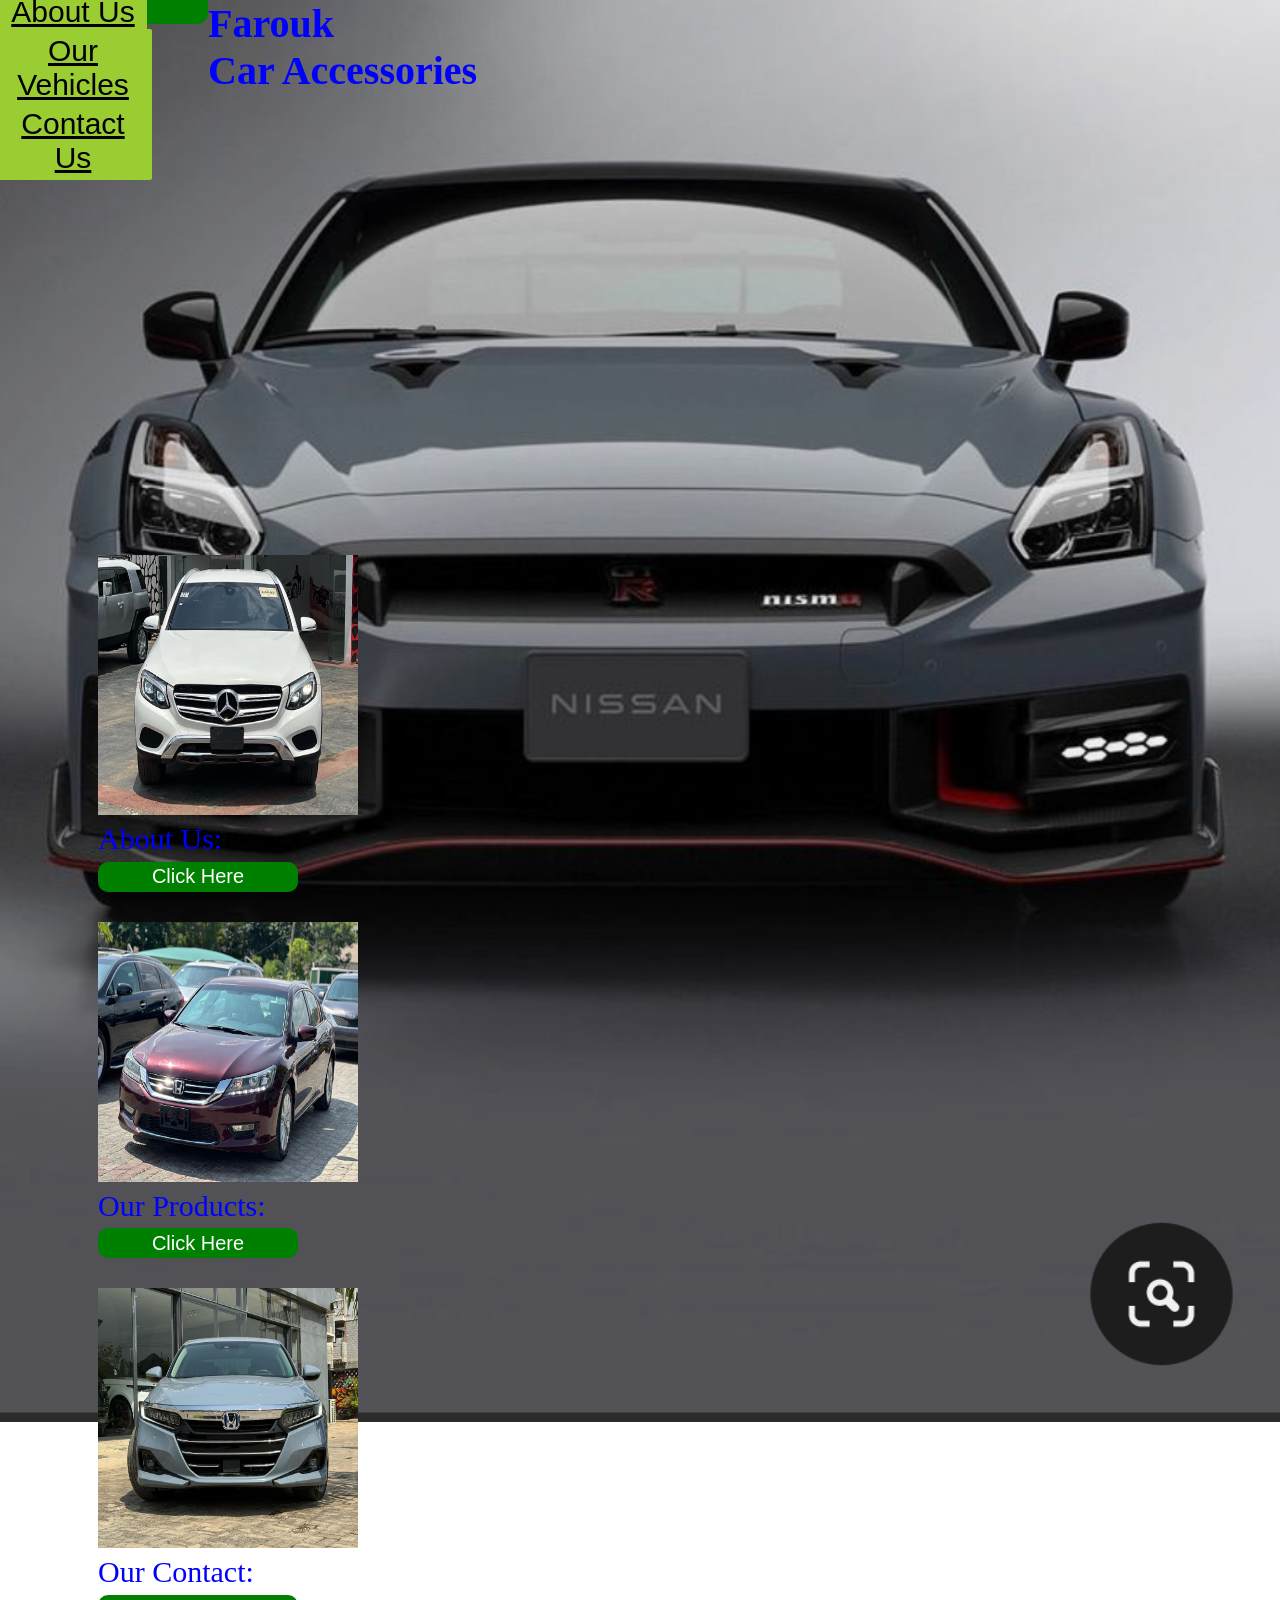
<file: index.html>
<!DOCTYPE html>
<html lang="en">
<head>
    <meta charset="UTF-8">
    <meta http-equiv="X-UA-Compatible" content="IE=edge">
    <meta name="viewport" content="width=device-width, initial-scale=1.0">
    <title></title>
    <link rel="stylesheet" href="styles.css">
    
</head>
<body>
    <h2>Farouk <br>Car Accessories</h2>

    <div class="container">
        
        <nav>
            
            <ul>
                <button>
                    
                <li><a href="about.html">About Us</a> </li>
                <li><a href="cars.html">Our Vehicles</a></li>
                <li><a href="about.html">Contact Us</a></li>
                </button>
            </ul>
            
        </nav>
    </div>
<p>
    <div class="price">
        <figure>
          <img src="./images/41.jpeg" alt="" width="260px" height="260px" />
          <figcaption>About Us: <br /><a href="about.html"><button>Click Here</button></a></figcaption>
        </figure><p>
            <figure>
                <img src="./images/42.jpeg" alt="" width="260px" height="260px" />
                <figcaption>Our Products: <br /><a href="cars.html"><button>Click Here</button></a> </figcaption>
              </figure>
        </p>
        
    </p>
    
    <figure>
        <img src="./images/IMG_023951_26124.jpeg" alt="" width="260px" height="260px" />
        <figcaption>Our Contact: <br /><a href="about.html"><button>Click Here</button></a> </figcaption>
      </figure>
        
      </div>
      
      
       
      </div>
      

        
</p>
</body>
</html>
</file>
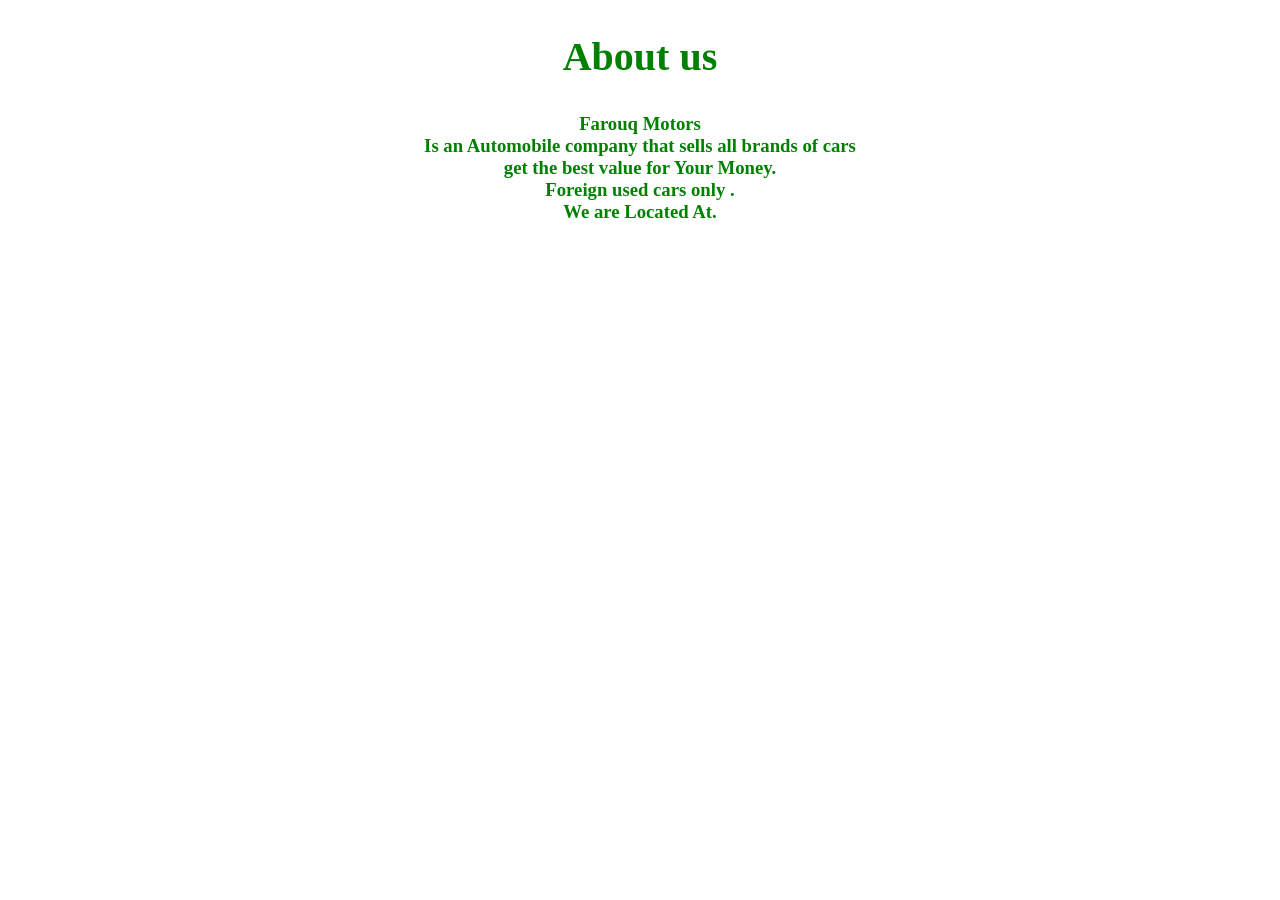
<file: about.html>
<!DOCTYPE html>
<html lang="en">
<head>
    <meta charset="UTF-8">
    <meta name="viewport" content="width=device-width, initial-scale=1.0">
    <title>Document</title>
    <style>
        .about 
{
	text-align: center;
    color: green;
    font-size: 40px;
}
#about 
{
	
}
h3{
    text-align: center;
    color: green;
    
}
    </style>
</head>
<body>
   
    
                            <h2 class="about ">About us</h2>
                            <h3>Farouq Motors<br> Is an Automobile company that sells all brands of cars <br> get the best value for Your Money.<br>Foreign used cars only  . <br> We are Located At.</h3>
                            
                        </div>
</file>
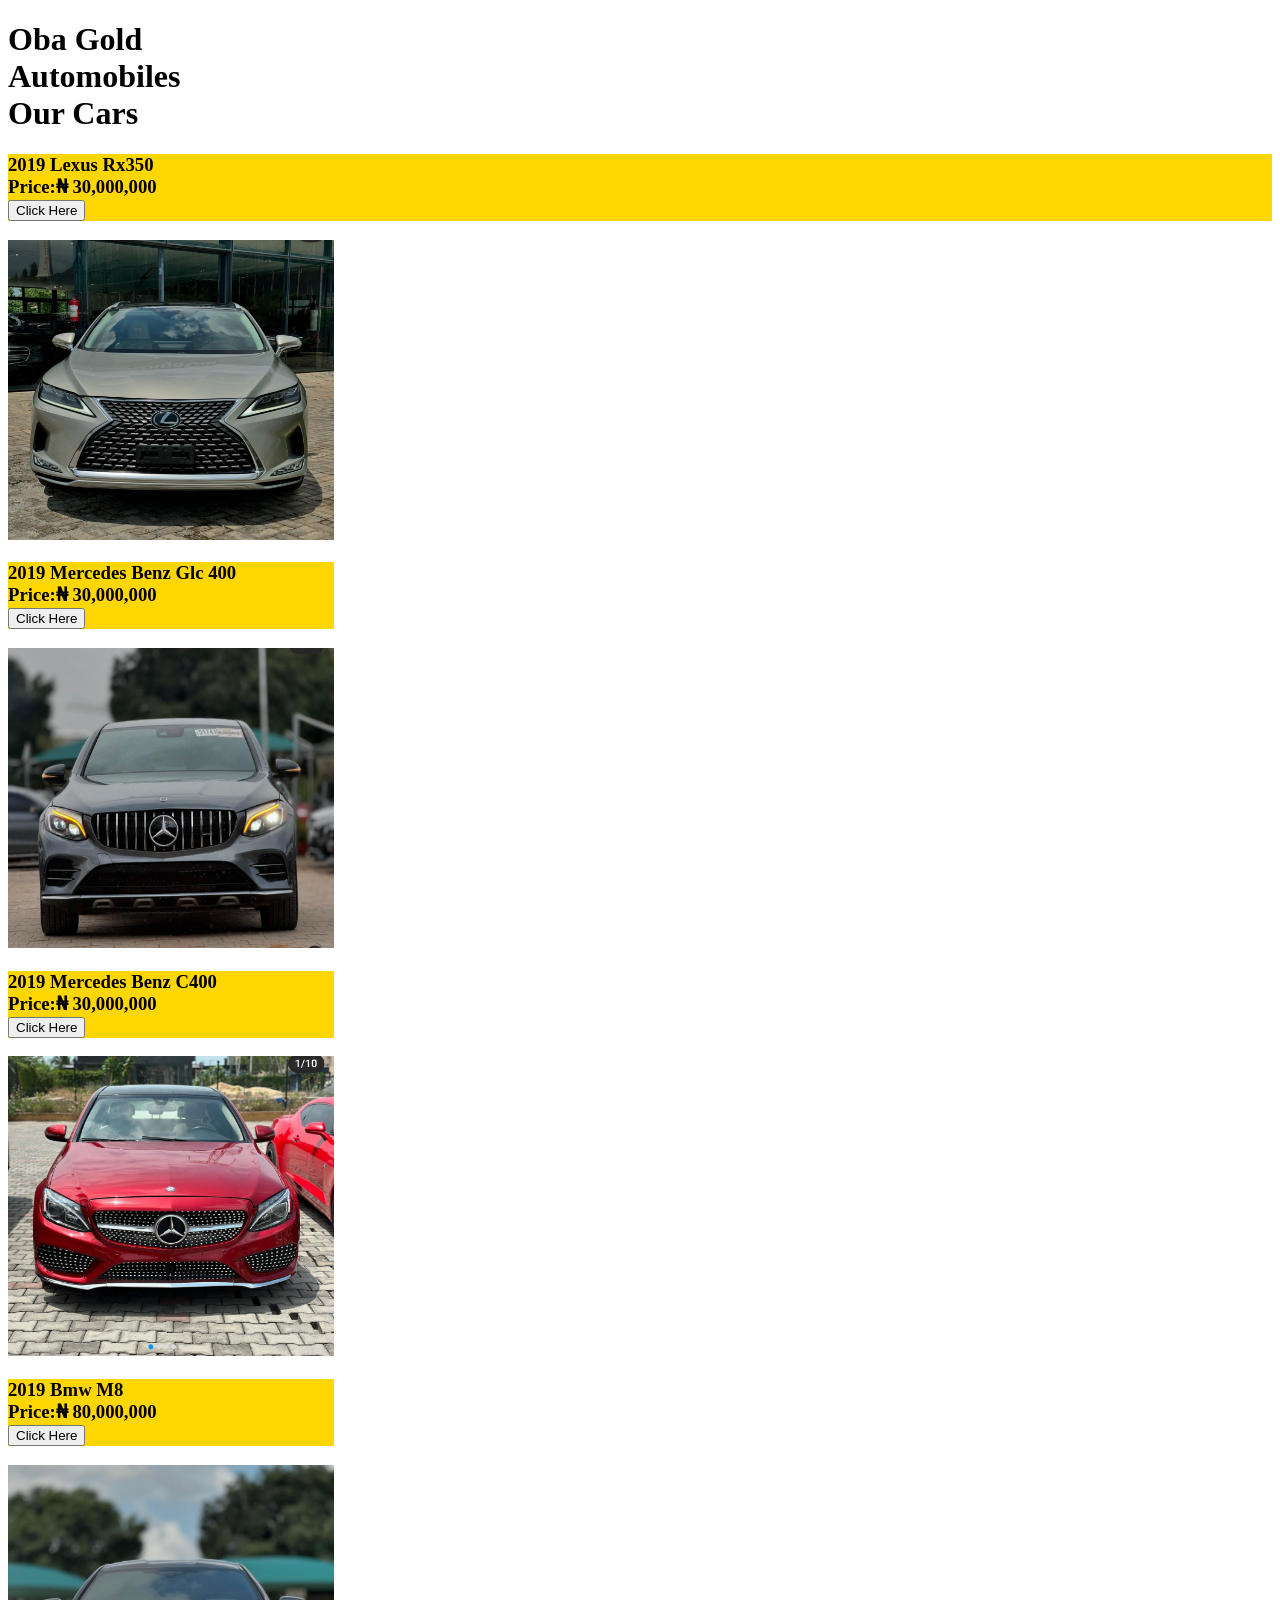
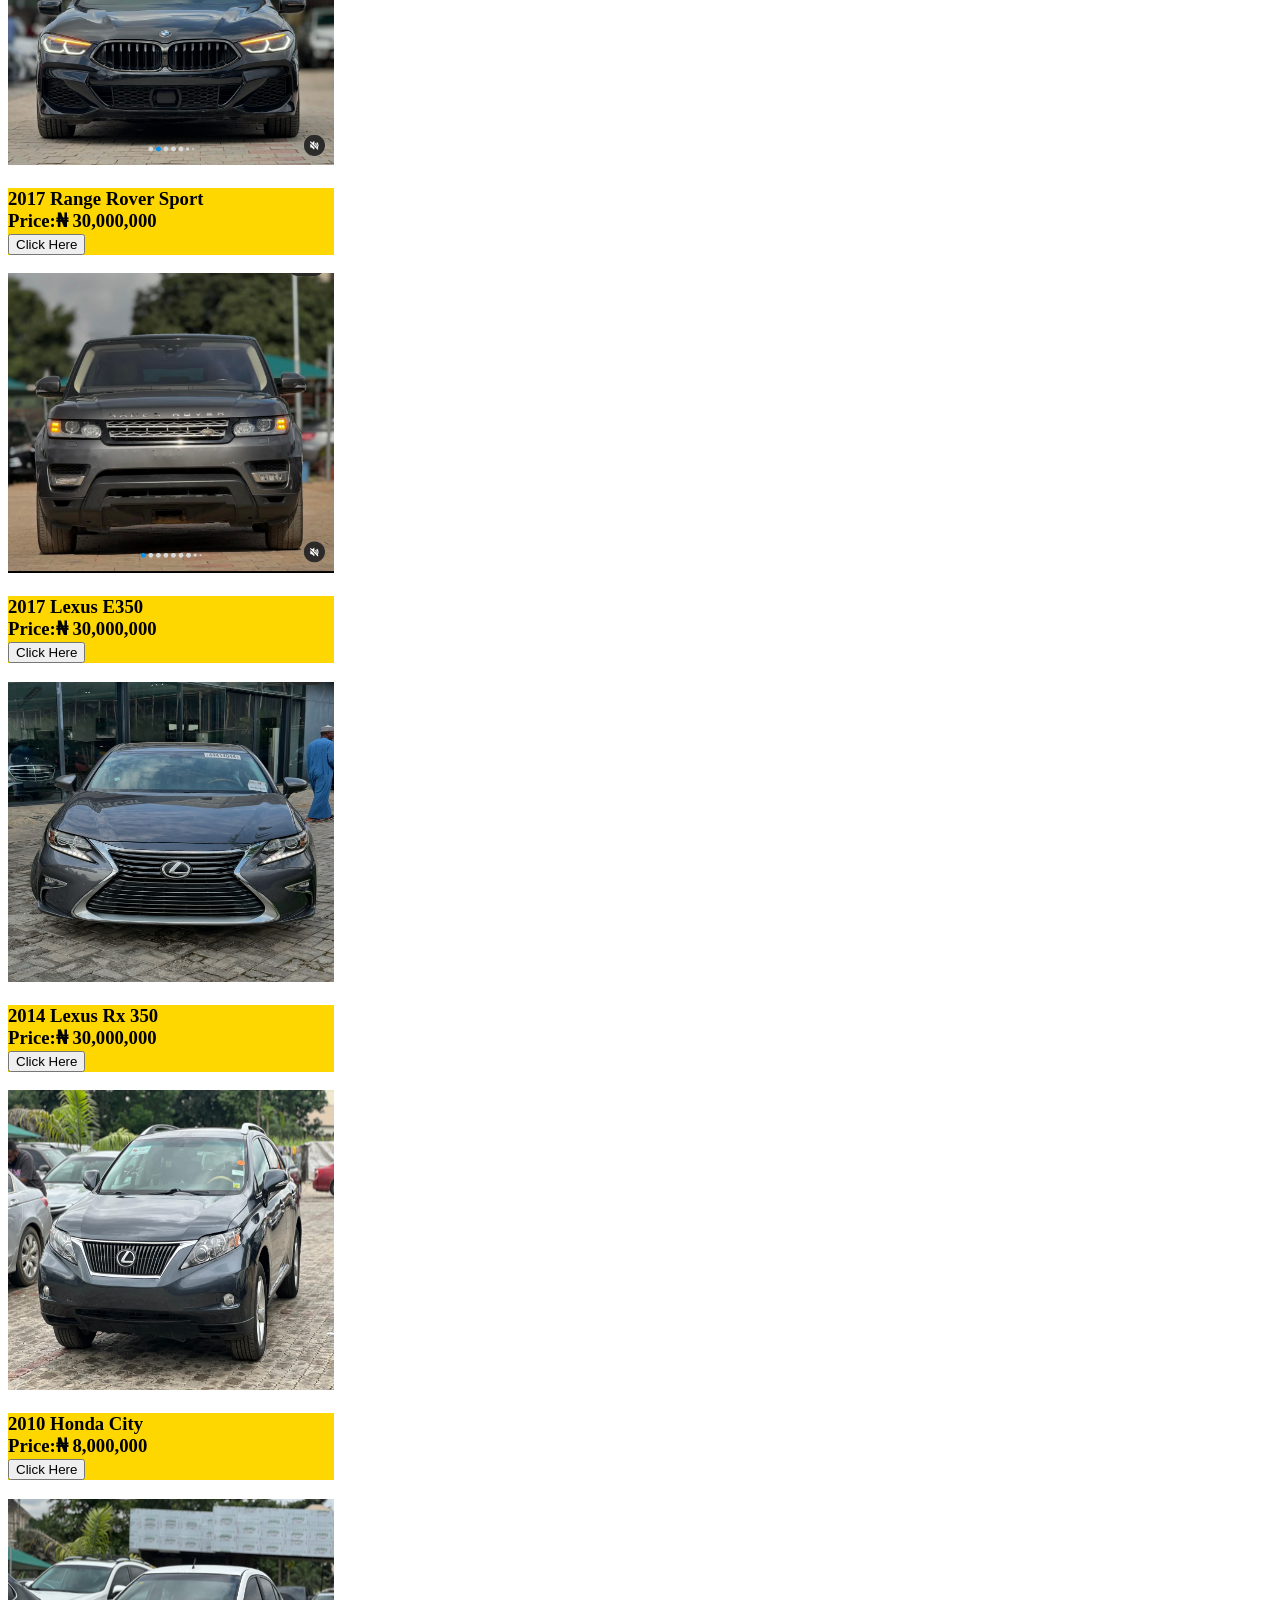
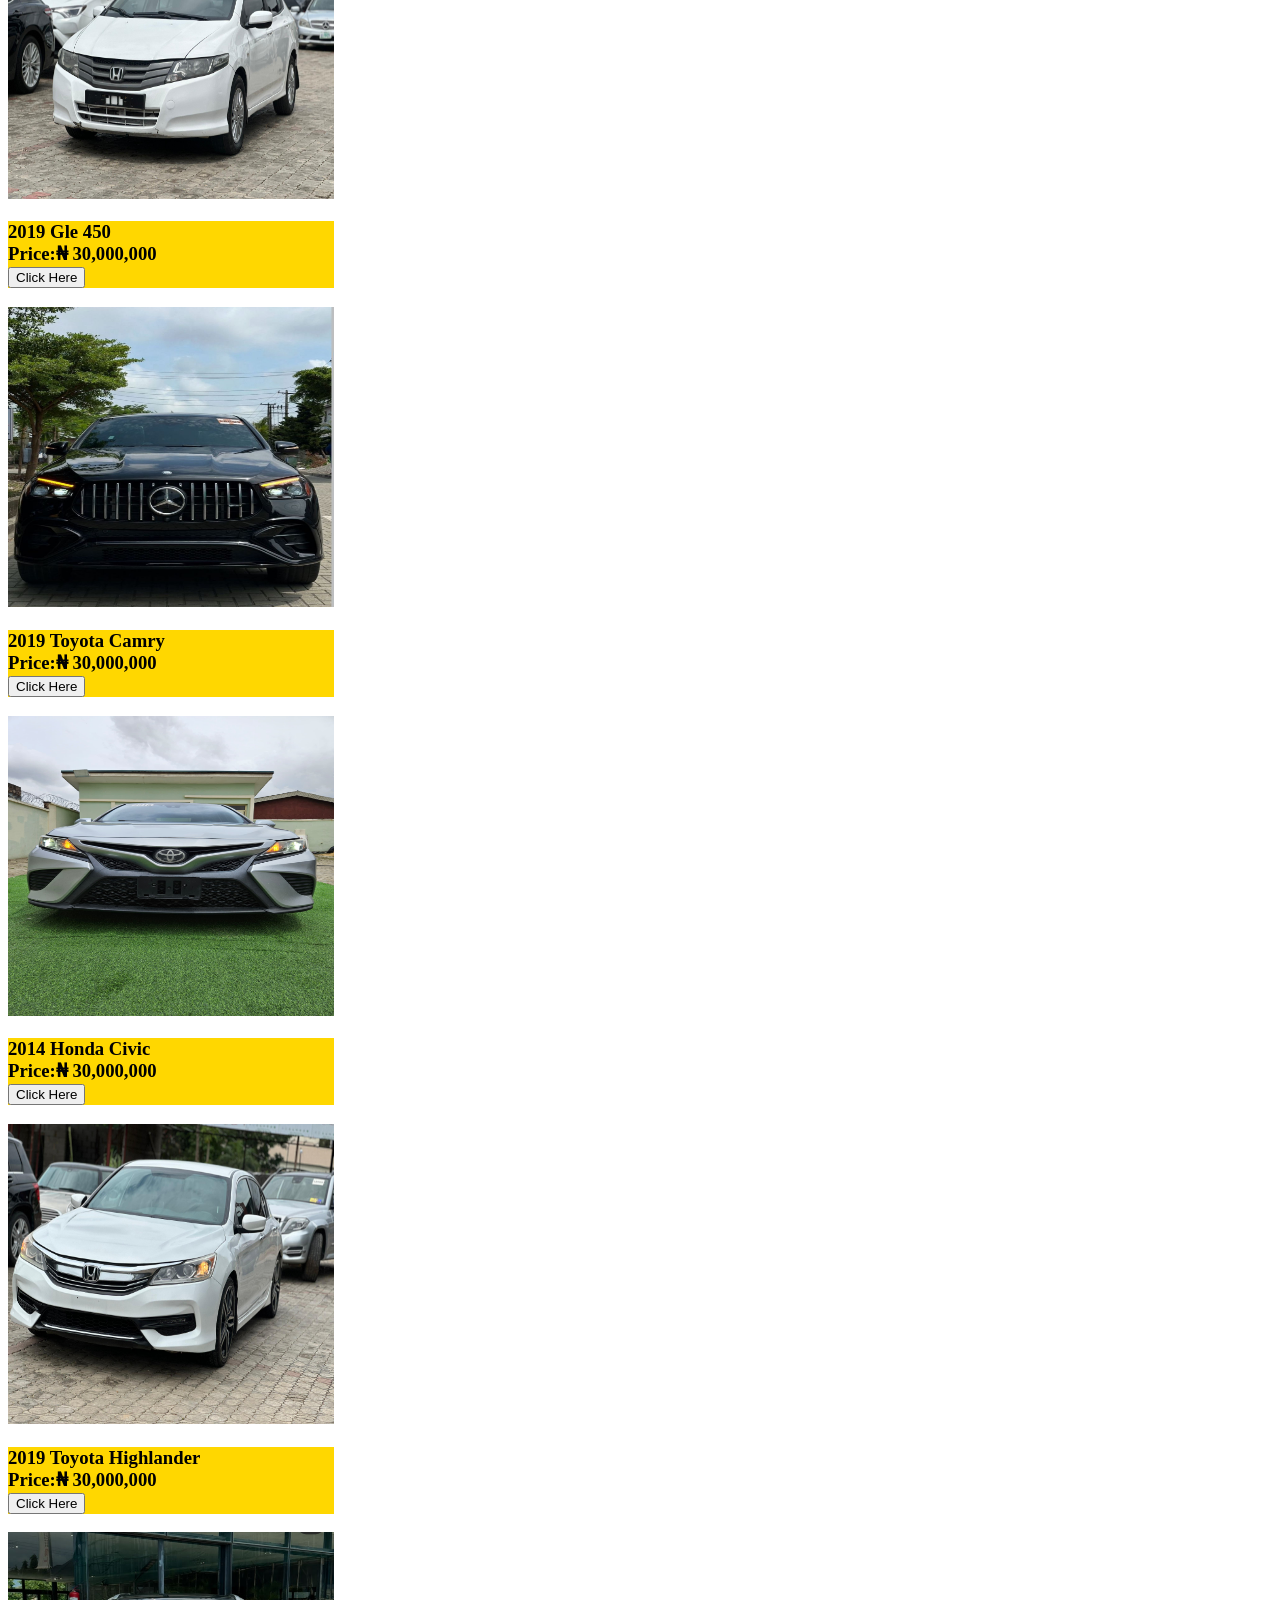
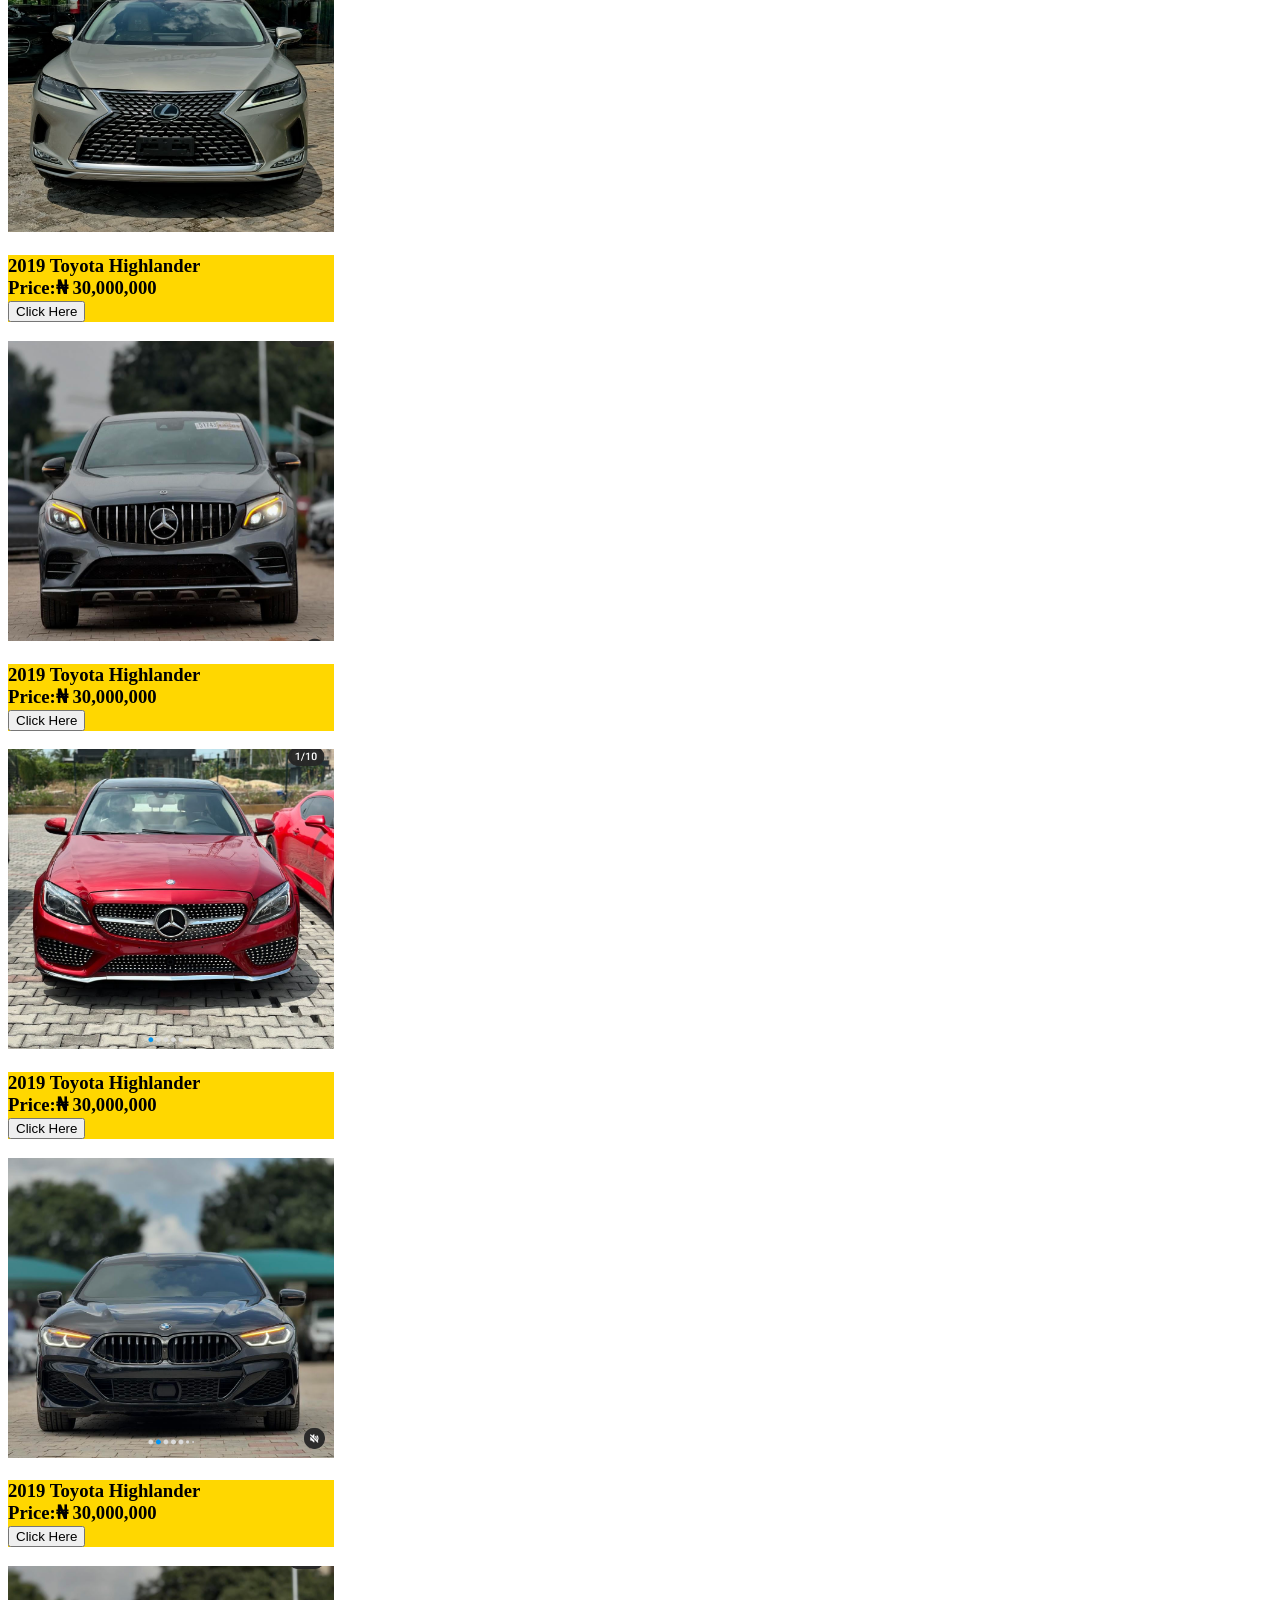
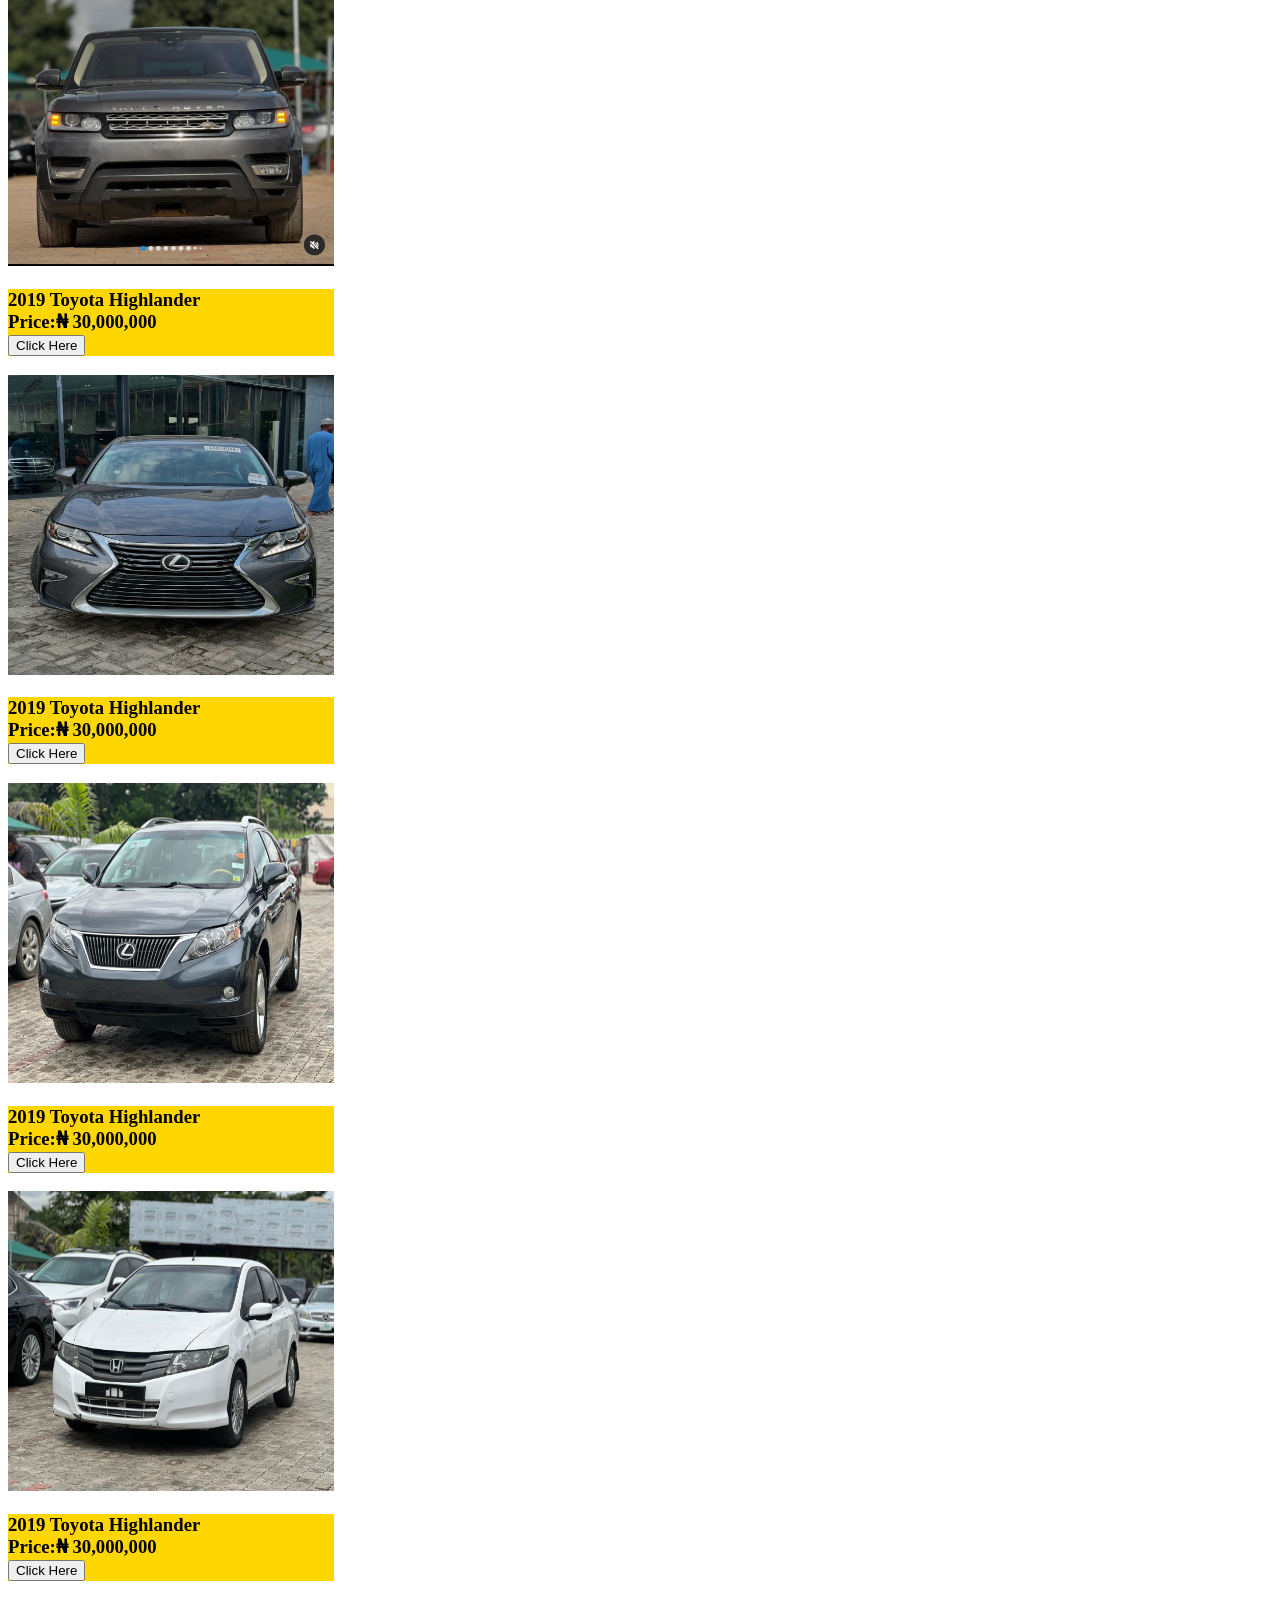
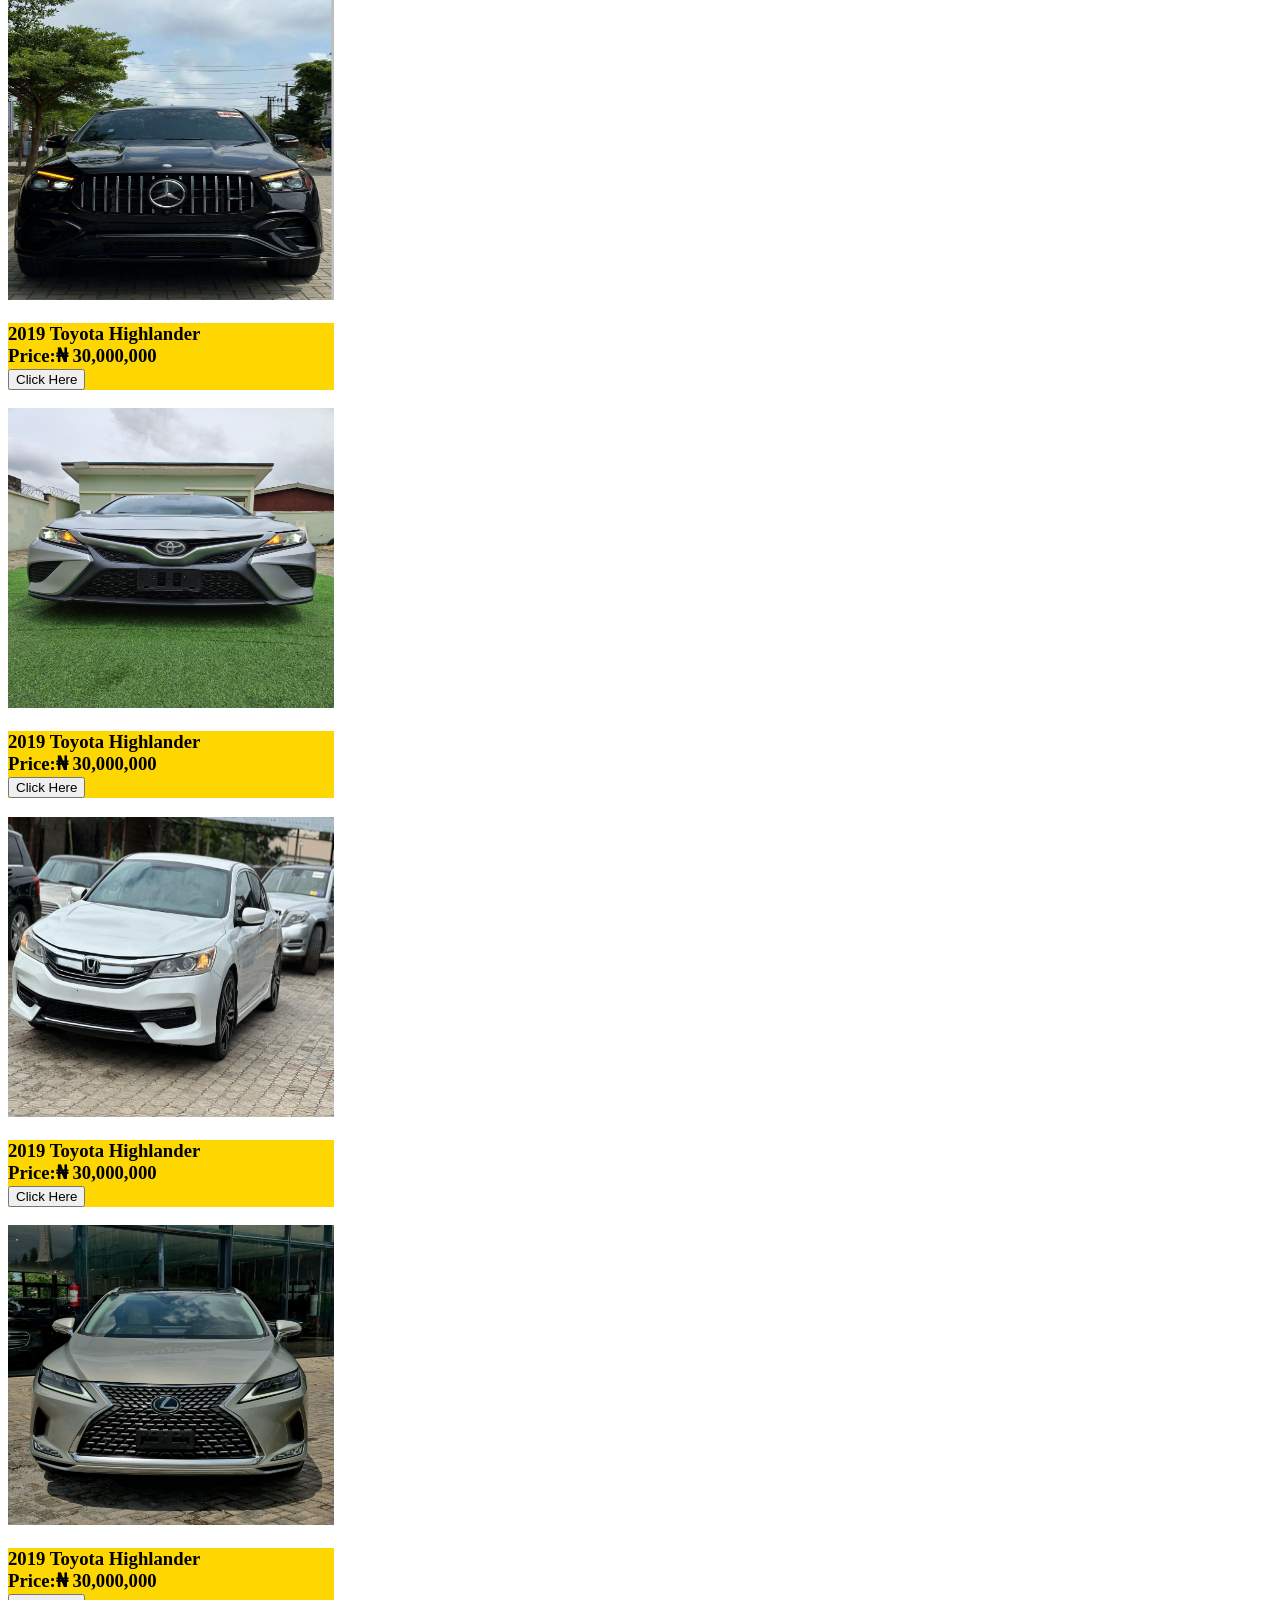
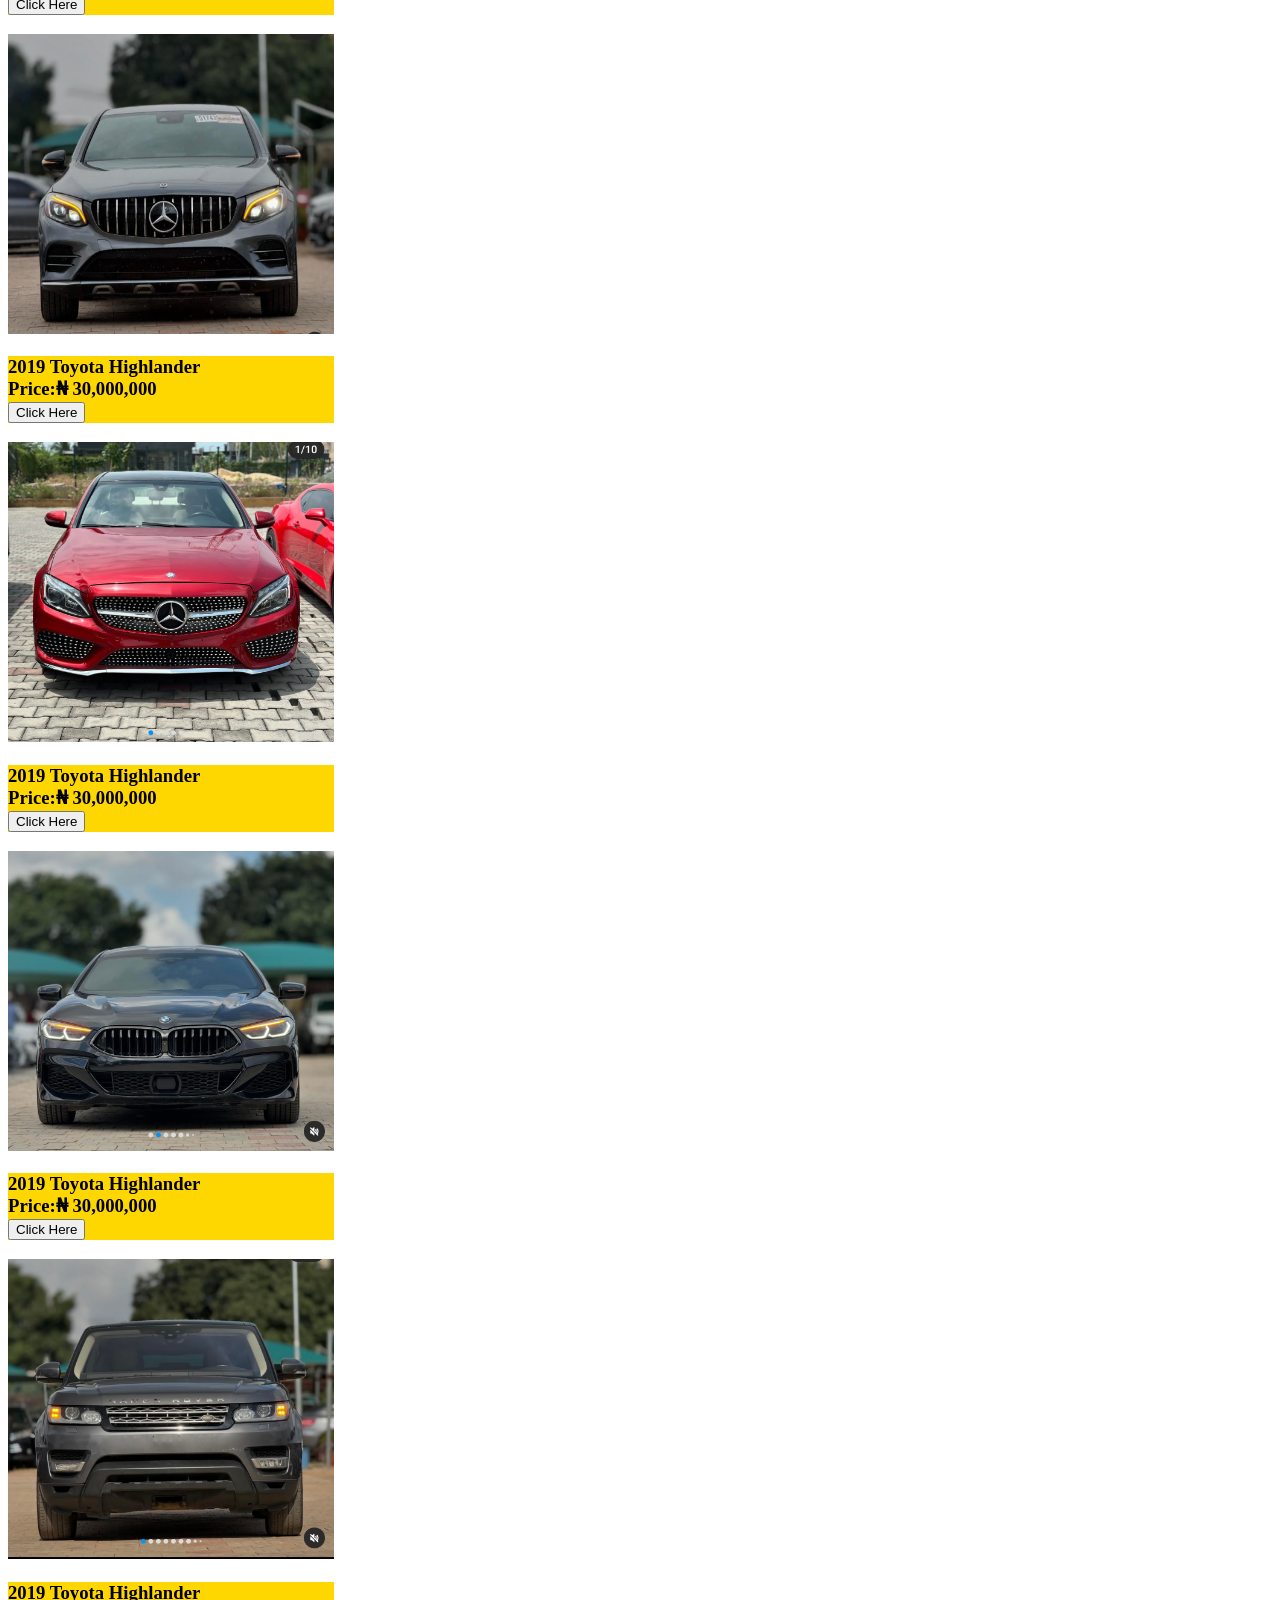
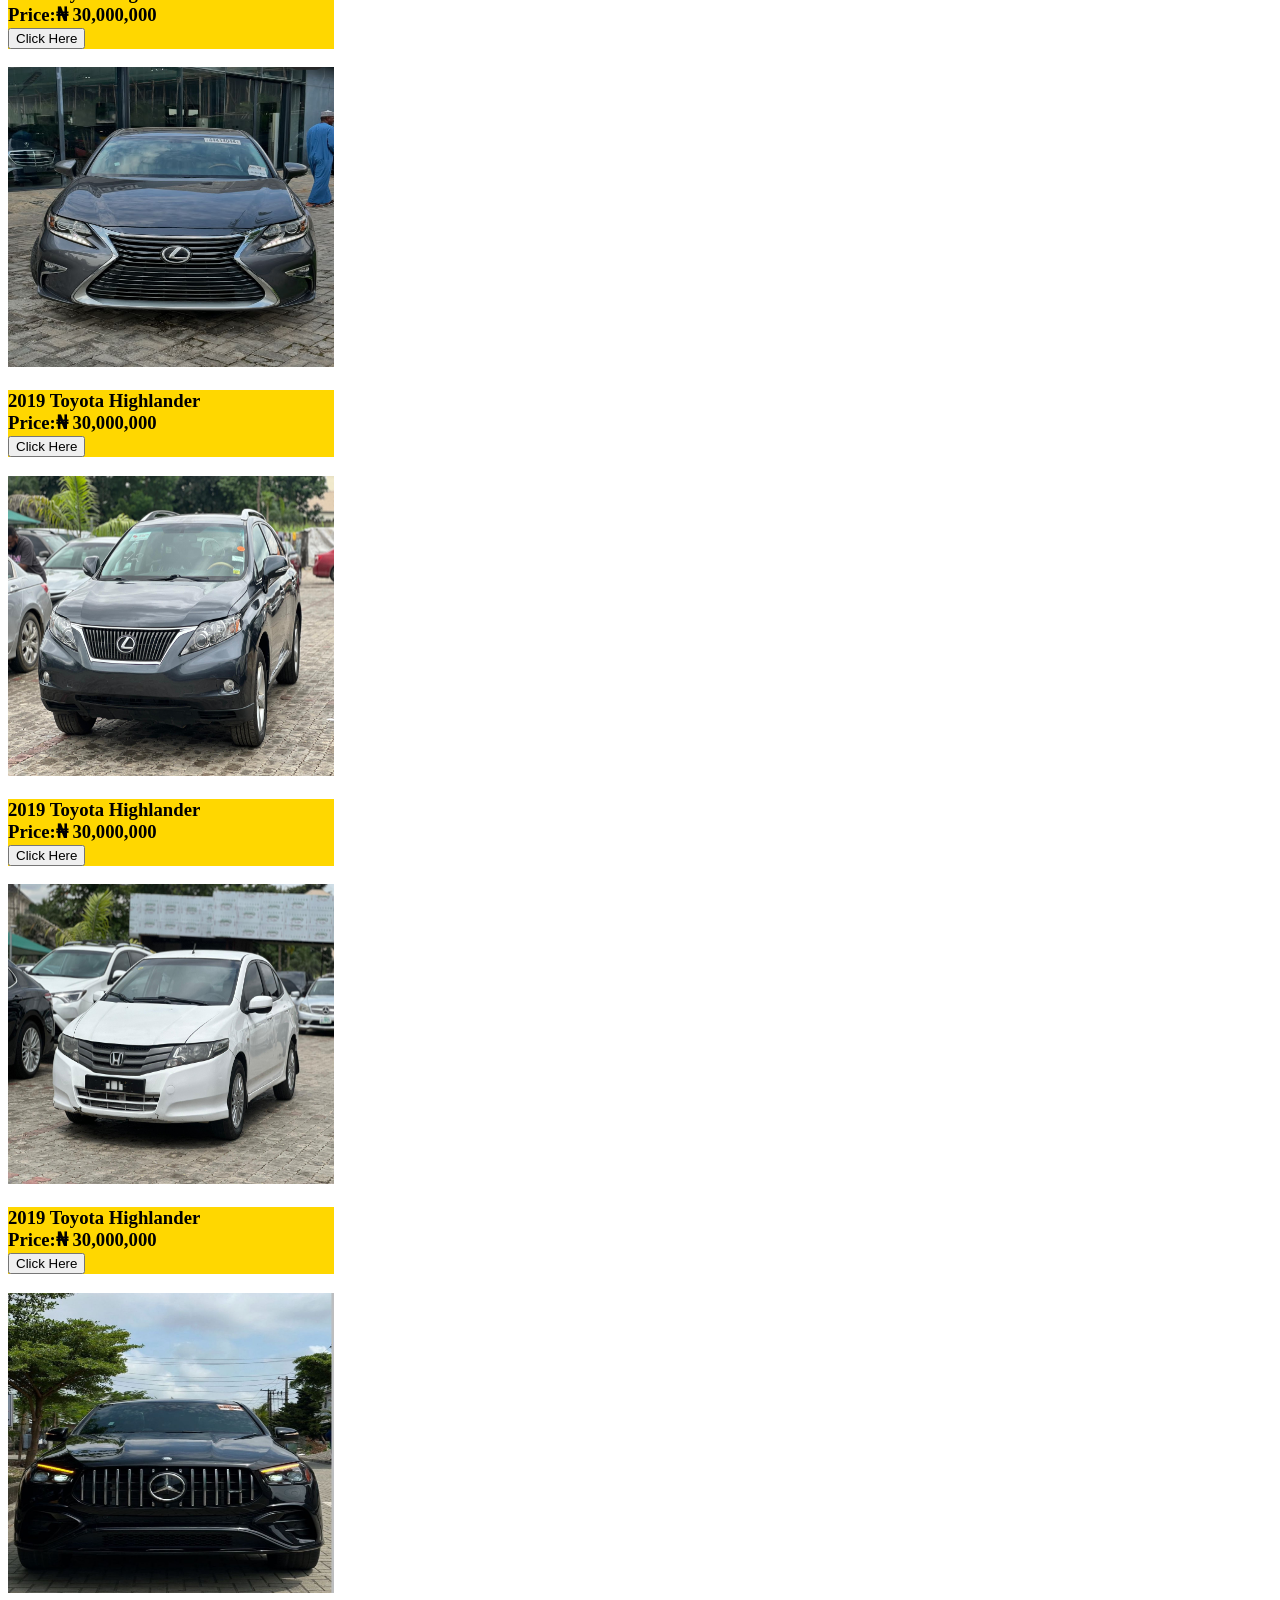
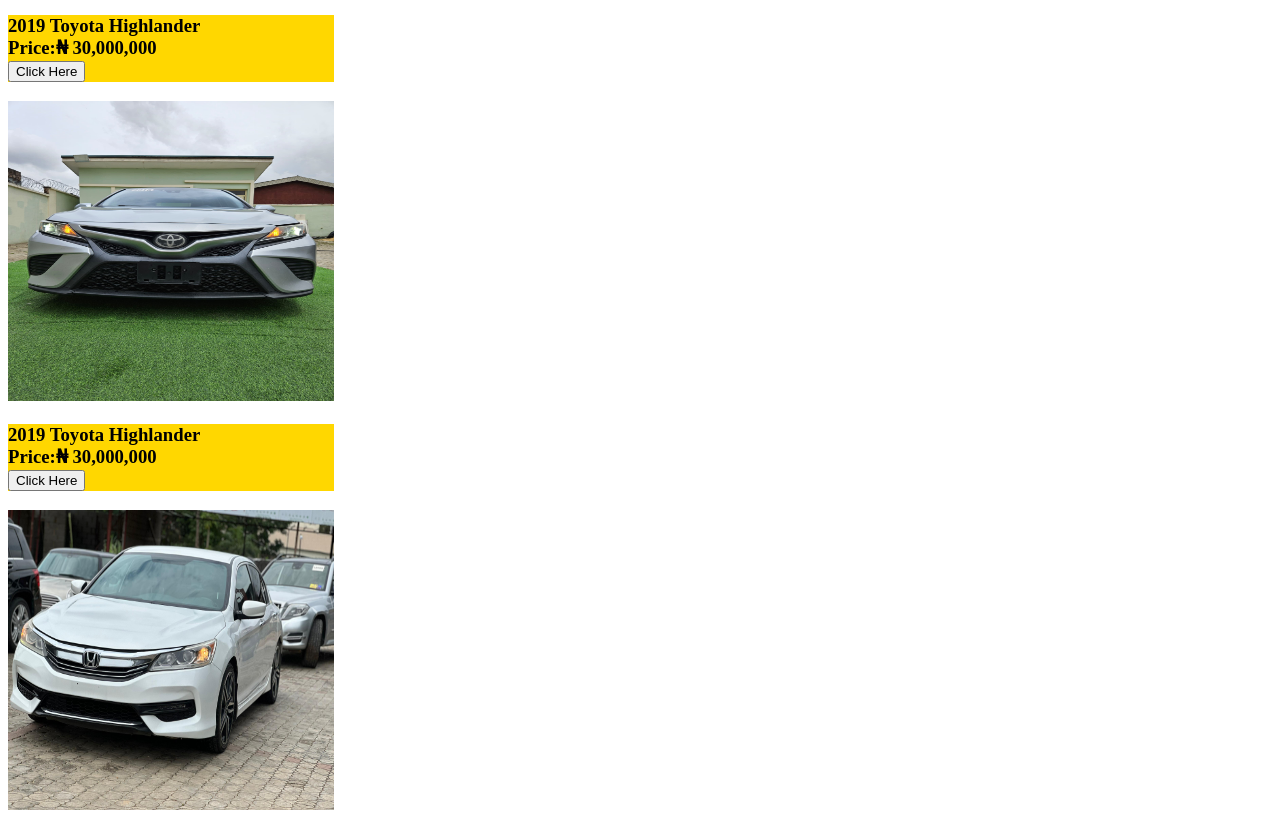
<file: cars.html>
<!DOCTYPE html>
<html lang="en">
<head>
    <meta charset="UTF-8">
    <meta name="viewport" content="width=device-width, initial-scale=1.0">
    <title>Document</title>
    <style>
        .overall-image-blog {
  display: flex;
  justify-content: space-between;
  align-items: center;
  
  margin: auto;

}
.image-write {
  background-color: gold}


  .h3{
    color: green;
  }
  
  



    </style>
</head>
<body>
    <h1 class="opacity"></h1>

    <h1 class="on-top">Oba Gold <br>Automobiles<br><span>Our Cars</span></h1>

    
        
        <div class="image-write">
          <h3>
            2019 Lexus Rx350 <br />
            Price:&#8358 30,000,000<br>
            <a href="https://festacautomobiles.github.io/obagold/"><button>Click Here </button></a>
          </h3>
          
        </div>
        <div class="overall-image-blog">
          <div class="image-blog">
            <div class="image1">
              <img src="./newimages/Gallery_20240930_225818.png" alt="" width="326" height="300" />
             
               
              </p>
              
            </div>

            <div class="image-write">
                <h3>
                  2019 Mercedes Benz Glc 400 <br />
                  Price:&#8358 30,000,000<br>
                  <a href="https://festacautomobiles.github.io/obagold/"><button>Click Here </button></a>
                </h3>
                
              </div>
              <div class="overall-image-blog">
                <div class="image-blog">
                  <div class="image1">
                    <img src="./newimages/IMG_111346_101024.jpeg" alt="" width="326" height="300" />
                   
                     
                    </p>
                    
                  </div>

                  <div class="image-write">
                    <h3>
                      2019 Mercedes Benz C400 <br />
                      Price:&#8358 30,000,000<br>
                      <a href="https://festacautomobiles.github.io/obagold/"><button>Click Here </button></a>
                    </h3>
                    
                  </div>
                  <div class="overall-image-blog">
                    <div class="image-blog">
                      <div class="image1">
                        <img src="./newimages/Gallery_20241005_165730.png" alt="" width="326" height="300" />
                       
                         
                        </p>
                        
                      </div>

                      <div class="image-write">
                        <h3>
                          2019 Bmw M8 <br />
                          Price:&#8358 80,000,000<br>
                          <a href="https://festacautomobiles.github.io/obagold/"><button>Click Here </button></a>
                        </h3>
                        
                      </div>
                      <div class="overall-image-blog">
                        <div class="image-blog">
                          <div class="image1">
                            <img src="./newimages/Gallery_20241009_233121.png" alt="" width="326" height="300" />
                           
                             
                            </p>
                            
                          </div>

                          <div class="image-write">
                            <h3>
                              2017 Range Rover Sport <br />
                              Price:&#8358 30,000,000<br>
                              <a href="https://festacautomobiles.github.io/obagold/"><button>Click Here </button></a>
                            </h3>
                            
                          </div>
                          <div class="overall-image-blog">
                            <div class="image-blog">
                              <div class="image1">
                                <img src="./newimages/Gallery_20241009_233245.png" alt="" width="326" height="300" />
                               
                                 
                                </p>
                                
                              </div>

                              <div class="image-write">
                                <h3>
                                  2017 Lexus E350 <br />
                                  Price:&#8358 30,000,000<br>
                                  <a href="https://festacautomobiles.github.io/obagold/"><button>Click Here </button></a>
                                </h3>
                                
                              </div>
                              <div class="overall-image-blog">
                                <div class="image-blog">
                                  <div class="image1">
                                    <img src="./newimages/IMG_111437_101024.jpeg" alt="" width="326" height="300" />
                                   
                                     
                                    </p>
                                    
                                  </div>

                                  <div class="image-write">
                                    <h3>
                                      2014 Lexus Rx 350 <br />
                                      Price:&#8358 30,000,000<br>
                                      <a href="https://festacautomobiles.github.io/obagold/"><button>Click Here </button></a>
                                    </h3>
                                    
                                  </div>
                                  <div class="overall-image-blog">
                                    <div class="image-blog">
                                      <div class="image1">
                                        <img src="./newimages/IMG-20240923-WA0041.jpg" alt="" width="326" height="300" />
                                       
                                         
                                        </p>
                                        
                                      </div>

                                      <div class="image-write">
                                        <h3>
                                          2010 Honda City <br />
                                          Price:&#8358 8,000,000<br>
                                          <a href="https://festacautomobiles.github.io/obagold/"><button>Click Here </button></a>
                                        </h3>
                                        
                                      </div>
                                      <div class="overall-image-blog">
                                        <div class="image-blog">
                                          <div class="image1">
                                            <img src="./newimages/IMG-20241001-WA0004.jpg" alt="" width="326" height="300" />
                                           
                                             
                                            </p>
                                            
                                          </div>
<div class="image-write">
          <h3>
            2019 Gle 450 <br />
            Price:&#8358 30,000,000<br>
            <a href="https://festacautomobiles.github.io/obagold/"><button>Click Here </button></a>
          </h3>
          
        </div>
        <div class="overall-image-blog">
          <div class="image-blog">
            <div class="image1">
              <img src="./newimages/IMG-20241003-WA0057.jpg" alt="" width="326" height="300" />
             
               
              </p>
              
            </div>
            <div class="image-write">
                <h3>
                  2019 Toyota Camry <br />
                  Price:&#8358 30,000,000<br>
                  <a href="https://festacautomobiles.github.io/obagold/"><button>Click Here </button></a>
                </h3>
                
              </div>
              <div class="overall-image-blog">
                <div class="image-blog">
                  <div class="image1">
                    <img src="./newimages/IMG-20241004-WA0025.jpg" alt="" width="326" height="300" />
                   
                     
                    </p>
                    
                  </div>

                  <div class="image-write">
                    <h3>
                      2014 Honda Civic <br />
                      Price:&#8358 30,000,000<br>
                      <a href="https://festacautomobiles.github.io/obagold/"><button>Click Here </button></a>
                    </h3>
                    
                  </div>
                  <div class="overall-image-blog">
                    <div class="image-blog">
                      <div class="image1">
                        <img src="./newimages/IMG-20241004-WA0053.jpg" alt="" width="326" height="300" />
                       
                         
                        </p>
                        
                      </div>
                      <div class="image-write">
                        <h3>
                          2019 Toyota Highlander <br />
                          Price:&#8358 30,000,000<br>
                          <a href="https://festacautomobiles.github.io/obagold/"><button>Click Here </button></a>
                        </h3>
                        
                      </div>
                      <div class="overall-image-blog">
                        <div class="image-blog">
                          <div class="image1">
                            <img src="./newimages/Gallery_20240930_225818.png" alt="" width="326" height="300" />
                           
                             
                            </p>
                            
                          </div>
              
                          <div class="image-write">
                              <h3>
                                2019 Toyota Highlander <br />
                                Price:&#8358 30,000,000<br>
                                <a href="https://festacautomobiles.github.io/obagold/"><button>Click Here </button></a>
                              </h3>
                              
                            </div>
                            <div class="overall-image-blog">
                              <div class="image-blog">
                                <div class="image1">
                                  <img src="./newimages/IMG_111346_101024.jpeg" alt="" width="326" height="300" />
                                 
                                   
                                  </p>
                                  
                                </div>
              
                                <div class="image-write">
                                  <h3>
                                    2019 Toyota Highlander <br />
                                    Price:&#8358 30,000,000<br>
                                    <a href="https://festacautomobiles.github.io/obagold/"><button>Click Here </button></a>
                                  </h3>
                                  
                                </div>
                                <div class="overall-image-blog">
                                  <div class="image-blog">
                                    <div class="image1">
                                      <img src="./newimages/Gallery_20241005_165730.png" alt="" width="326" height="300" />
                                     
                                       
                                      </p>
                                      
                                    </div>
              
                                    <div class="image-write">
                                      <h3>
                                        2019 Toyota Highlander <br />
                                        Price:&#8358 30,000,000<br>
                                        <a href="https://festacautomobiles.github.io/obagold/"><button>Click Here </button></a>
                                      </h3>
                                      
                                    </div>
                                    <div class="overall-image-blog">
                                      <div class="image-blog">
                                        <div class="image1">
                                          <img src="./newimages/Gallery_20241009_233121.png" alt="" width="326" height="300" />
                                         
                                           
                                          </p>
                                          
                                        </div>
              
                                        <div class="image-write">
                                          <h3>
                                            2019 Toyota Highlander <br />
                                            Price:&#8358 30,000,000<br>
                                            <a href="https://festacautomobiles.github.io/obagold/"><button>Click Here </button></a>
                                          </h3>
                                          
                                        </div>
                                        <div class="overall-image-blog">
                                          <div class="image-blog">
                                            <div class="image1">
                                              <img src="./newimages/Gallery_20241009_233245.png" alt="" width="326" height="300" />
                                             
                                               
                                              </p>
                                              
                                            </div>
              
                                            <div class="image-write">
                                              <h3>
                                                2019 Toyota Highlander <br />
                                                Price:&#8358 30,000,000<br>
                                                <a href="https://festacautomobiles.github.io/obagold/"><button>Click Here </button></a>
                                              </h3>
                                              
                                            </div>
                                            <div class="overall-image-blog">
                                              <div class="image-blog">
                                                <div class="image1">
                                                  <img src="./newimages/IMG_111437_101024.jpeg" alt="" width="326" height="300" />
                                                 
                                                   
                                                  </p>
                                                  
                                                </div>
              
                                                <div class="image-write">
                                                  <h3>
                                                    2019 Toyota Highlander <br />
                                                    Price:&#8358 30,000,000<br>
                                                    <a href="https://festacautomobiles.github.io/obagold/"><button>Click Here </button></a>
                                                  </h3>
                                                  
                                                </div>
                                                <div class="overall-image-blog">
                                                  <div class="image-blog">
                                                    <div class="image1">
                                                      <img src="./newimages/IMG-20240923-WA0041.jpg" alt="" width="326" height="300" />
                                                     
                                                       
                                                      </p>
                                                      
                                                    </div>
              
                                                    <div class="image-write">
                                                      <h3>
                                                        2019 Toyota Highlander <br />
                                                        Price:&#8358 30,000,000<br>
                                                        <a href="https://festacautomobiles.github.io/obagold/"><button>Click Here </button></a>
                                                      </h3>
                                                      
                                                    </div>
                                                    <div class="overall-image-blog">
                                                      <div class="image-blog">
                                                        <div class="image1">
                                                          <img src="./newimages/IMG-20241001-WA0004.jpg" alt="" width="326" height="300" />
                                                         
                                                           
                                                          </p>
                                                          
                                                        </div>
              <div class="image-write">
                        <h3>
                          2019 Toyota Highlander <br />
                          Price:&#8358 30,000,000<br>
                          <a href="https://festacautomobiles.github.io/obagold/"><button>Click Here </button></a>
                        </h3>
                        
                      </div>
                      <div class="overall-image-blog">
                        <div class="image-blog">
                          <div class="image1">
                            <img src="./newimages/IMG-20241003-WA0057.jpg" alt="" width="326" height="300" />
                           
                             
                            </p>
                            
                          </div>
                          <div class="image-write">
                              <h3>
                                2019 Toyota Highlander <br />
                                Price:&#8358 30,000,000<br>
                                <a href="https://festacautomobiles.github.io/obagold/"><button>Click Here </button></a>
                              </h3>
                              
                            </div>
                            <div class="overall-image-blog">
                              <div class="image-blog">
                                <div class="image1">
                                  <img src="./newimages/IMG-20241004-WA0025.jpg" alt="" width="326" height="300" />
                                 
                                   
                                  </p>
                                  
                                </div>
              
                                <div class="image-write">
                                  <h3>
                                    2019 Toyota Highlander <br />
                                    Price:&#8358 30,000,000<br>
                                    <a href="https://festacautomobiles.github.io/obagold/"><button>Click Here </button></a>
                                  </h3>
                                  
                                </div>
                                <div class="overall-image-blog">
                                  <div class="image-blog">
                                    <div class="image1">
                                      <img src="./newimages/IMG-20241004-WA0053.jpg" alt="" width="326" height="300" />
                                     
                                       
                                      </p>
                                      
                                    </div>

                                    <div class="image-write">
                                        <h3>
                                          2019 Toyota Highlander <br />
                                          Price:&#8358 30,000,000<br>
                                          <a href="https://festacautomobiles.github.io/obagold/"><button>Click Here </button></a>
                                        </h3>
                                        
                                      </div>
                                      <div class="overall-image-blog">
                                        <div class="image-blog">
                                          <div class="image1">
                                            <img src="./newimages/Gallery_20240930_225818.png" alt="" width="326" height="300" />
                                           
                                             
                                            </p>
                                            
                                          </div>
                              
                                          <div class="image-write">
                                              <h3>
                                                2019 Toyota Highlander <br />
                                                Price:&#8358 30,000,000<br>
                                                <a href="https://festacautomobiles.github.io/obagold/"><button>Click Here </button></a>
                                              </h3>
                                              
                                            </div>
                                            <div class="overall-image-blog">
                                              <div class="image-blog">
                                                <div class="image1">
                                                  <img src="./newimages/IMG_111346_101024.jpeg" alt="" width="326" height="300" />
                                                 
                                                   
                                                  </p>
                                                  
                                                </div>
                              
                                                <div class="image-write">
                                                  <h3>
                                                    2019 Toyota Highlander <br />
                                                    Price:&#8358 30,000,000<br>
                                                    <a href="https://festacautomobiles.github.io/obagold/"><button>Click Here </button></a>
                                                  </h3>
                                                  
                                                </div>
                                                <div class="overall-image-blog">
                                                  <div class="image-blog">
                                                    <div class="image1">
                                                      <img src="./newimages/Gallery_20241005_165730.png" alt="" width="326" height="300" />
                                                     
                                                       
                                                      </p>
                                                      
                                                    </div>
                              
                                                    <div class="image-write">
                                                      <h3>
                                                        2019 Toyota Highlander <br />
                                                        Price:&#8358 30,000,000<br>
                                                        <a href="https://festacautomobiles.github.io/obagold/"><button>Click Here </button></a>
                                                      </h3>
                                                      
                                                    </div>
                                                    <div class="overall-image-blog">
                                                      <div class="image-blog">
                                                        <div class="image1">
                                                          <img src="./newimages/Gallery_20241009_233121.png" alt="" width="326" height="300" />
                                                         
                                                           
                                                          </p>
                                                          
                                                        </div>
                              
                                                        <div class="image-write">
                                                          <h3>
                                                            2019 Toyota Highlander <br />
                                                            Price:&#8358 30,000,000<br>
                                                            <a href="https://festacautomobiles.github.io/obagold/"><button>Click Here </button></a>
                                                          </h3>
                                                          
                                                        </div>
                                                        <div class="overall-image-blog">
                                                          <div class="image-blog">
                                                            <div class="image1">
                                                              <img src="./newimages/Gallery_20241009_233245.png" alt="" width="326" height="300" />
                                                             
                                                               
                                                              </p>
                                                              
                                                            </div>
                              
                                                            <div class="image-write">
                                                              <h3>
                                                                2019 Toyota Highlander <br />
                                                                Price:&#8358 30,000,000<br>
                                                                <a href="https://festacautomobiles.github.io/obagold/"><button>Click Here </button></a>
                                                              </h3>
                                                              
                                                            </div>
                                                            <div class="overall-image-blog">
                                                              <div class="image-blog">
                                                                <div class="image1">
                                                                  <img src="./newimages/IMG_111437_101024.jpeg" alt="" width="326" height="300" />
                                                                 
                                                                   
                                                                  </p>
                                                                  
                                                                </div>
                              
                                                                <div class="image-write">
                                                                  <h3>
                                                                    2019 Toyota Highlander <br />
                                                                    Price:&#8358 30,000,000<br>
                                                                    <a href="https://festacautomobiles.github.io/obagold/"><button>Click Here </button></a>
                                                                  </h3>
                                                                  
                                                                </div>
                                                                <div class="overall-image-blog">
                                                                  <div class="image-blog">
                                                                    <div class="image1">
                                                                      <img src="./newimages/IMG-20240923-WA0041.jpg" alt="" width="326" height="300" />
                                                                     
                                                                       
                                                                      </p>
                                                                      
                                                                    </div>
                              
                                                                    <div class="image-write">
                                                                      <h3>
                                                                        2019 Toyota Highlander <br />
                                                                        Price:&#8358 30,000,000<br>
                                                                        <a href="https://festacautomobiles.github.io/obagold/"><button>Click Here </button></a>
                                                                      </h3>
                                                                      
                                                                    </div>
                                                                    <div class="overall-image-blog">
                                                                      <div class="image-blog">
                                                                        <div class="image1">
                                                                          <img src="./newimages/IMG-20241001-WA0004.jpg" alt="" width="326" height="300" />
                                                                         
                                                                           
                                                                          </p>
                                                                          
                                                                        </div>
                              <div class="image-write">
                                        <h3>
                                          2019 Toyota Highlander <br />
                                          Price:&#8358 30,000,000<br>
                                          <a href="https://festacautomobiles.github.io/obagold/"><button>Click Here </button></a>
                                        </h3>
                                        
                                      </div>
                                      <div class="overall-image-blog">
                                        <div class="image-blog">
                                          <div class="image1">
                                            <img src="./newimages/IMG-20241003-WA0057.jpg" alt="" width="326" height="300" />
                                           
                                             
                                            </p>
                                            
                                          </div>
                                          <div class="image-write">
                                              <h3>
                                                2019 Toyota Highlander <br />
                                                Price:&#8358 30,000,000<br>
                                                <a href="https://festacautomobiles.github.io/obagold/"><button>Click Here </button></a>
                                              </h3>
                                              
                                            </div>
                                            <div class="overall-image-blog">
                                              <div class="image-blog">
                                                <div class="image1">
                                                  <img src="./newimages/IMG-20241004-WA0025.jpg" alt="" width="326" height="300" />
                                                 
                                                   
                                                  </p>
                                                  
                                                </div>
                              
                                                <div class="image-write">
                                                  <h3>
                                                    2019 Toyota Highlander <br />
                                                    Price:&#8358 30,000,000<br>
                                                    <a href="https://festacautomobiles.github.io/obagold/"><button>Click Here </button></a>
                                                  </h3>
                                                  
                                                </div>
                                                <div class="overall-image-blog">
                                                  <div class="image-blog">
                                                    <div class="image1">
                                                      <img src="./newimages/IMG-20241004-WA0053.jpg" alt="" width="326" height="300" />
                                                     
                                                       
                                                      </p>
                                                      
                                                    </div>
</file>
<file: styles.css>
p {
    color: red;
    
}

body {
    background: url(./images/Gallery_20240830_010354.png);
    background-repeat: no-repeat;
    height: 80vh;
    width: 100%;
    background-size: cover;
    background-position: center;
    margin-top: -200px;
}

.container {
    color:white;
    font-size: 30px;
    margin-left: -70px;
    margin-top: 100px;

    
}
h2{
    margin-left: 200px;
    margin-top:200px;
    color: blue;
    font-size: 40px;
    
}

nav {
    display: flex;
    justify-content: space-between;
    align-items: center;
    margin-left: 30px;
    margin-top: -230px;
    margin-bottom: 5px;
    color: white;


}

nav ul li {
    display: inline-block;
    padding: 10px 20px;
    list-style: none;
    font-size: 30px;
    border: none;
    border-radius: 2px;
    padding: 5px 12px;
    background-color: yellowgreen;
    margin-right:50px;
    margin-left: -20px;
    margin-top: -5px;
    color: white;
}

nav ul li a {
    color: black;
}

.price{
    margin-top: 350px;
    align-items: center;
    color: blue;
    margin-left: 50px;
    font-size: 30px;

}

button {
    width: 200px;
    height: 30px;
    border: none;
    border-radius: 10px;
    background-color: green;
    color: white;
    font-size: 20px;
}
</file>
